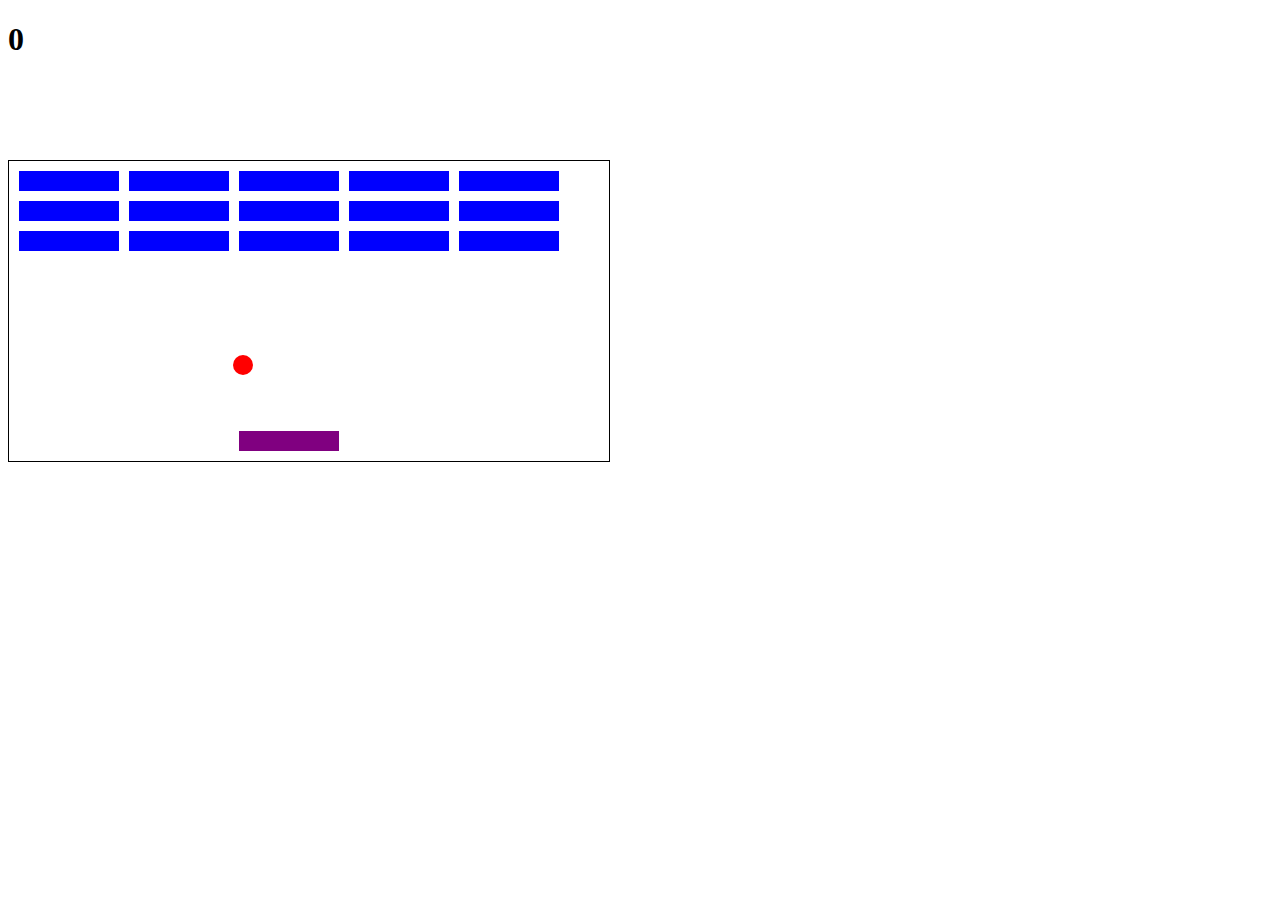
<file: Breakout Game/index.html>
<!DOCTYPE html>
<html lang="en" dir="ltr">
    <head>
        <meta charset="UTF-8">
        <title>Breakout Game</title>
        <link rel="stylesheet" href="styles.css"></head></link>
    </head>
    <body>
        <h1 id="score">0</h1>
        <div class="grid"></div>
        <script src="index.js"></script>
    </body>
</html>
</file>
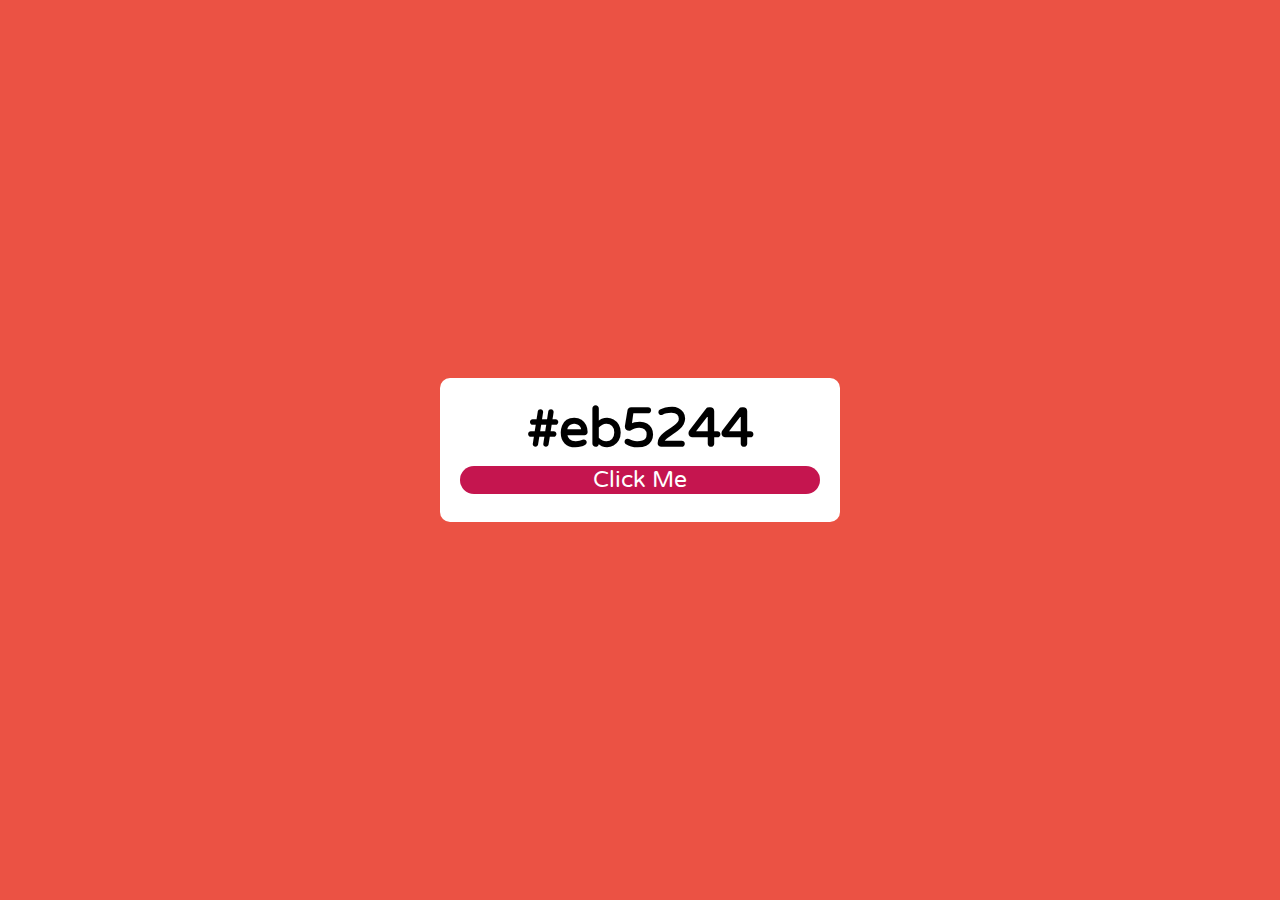
<file: Color_Generator/index.html>
<!DOCTYPE html>
<html lang="en">
<head>
    <meta charset="UTF-8">
    <meta http-equiv="X-UA-Compatible" content="IE=edge">
    <meta name="viewport" content="width=device-width, initial-scale=1.0">
    <title>Color Generator</title>
    <link rel="stylesheet" href="style.css">
</head>
<body>
    <div class="main">
        <div class="container">
            <h2 id="color-code">#fff</h2>
            <button id="btn">Click Me</button>
        </div>
    </div>
    <script src="app.js"></script>
</body>
</html>
</file>
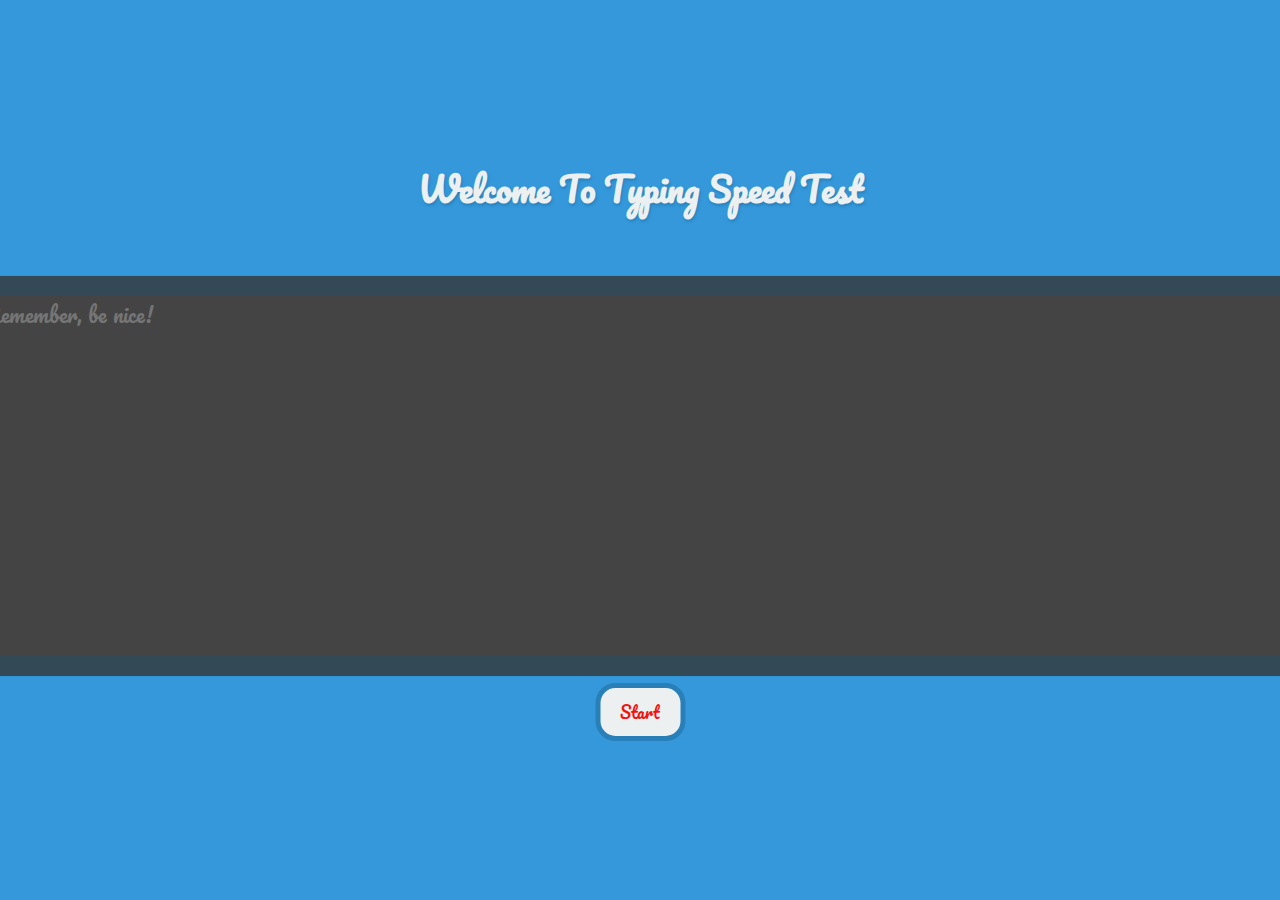
<file: Typing Speed/index.html>
<!DOCTYPE html>
<html lang="en">
<head>
    <meta charset="UTF-8">
    <meta http-equiv="X-UA-Compatible" content="IE=edge">
    <meta name="viewport" content="width=device-width, initial-scale=1.0">
    <title>Typing Speed Test</title>
    <link rel="stylesheet" href="style.css">
</head>
<body>
    
    <div class="mainDiv">
        <div class="centerDiv">
             <h1>Welcome to Typing Speed Test</h1>
             <h2 id="msg"></h2>
            <br>
             <textarea id="myWords" cols="100" rows="10" placeholder="Remember, be nice!"></textarea>
            <br>
             <button id="btn" class="mainbtn"> Start </button>
        </div>
    </div>
    <script src="index.js"></script>
</body>
</html>
</file>
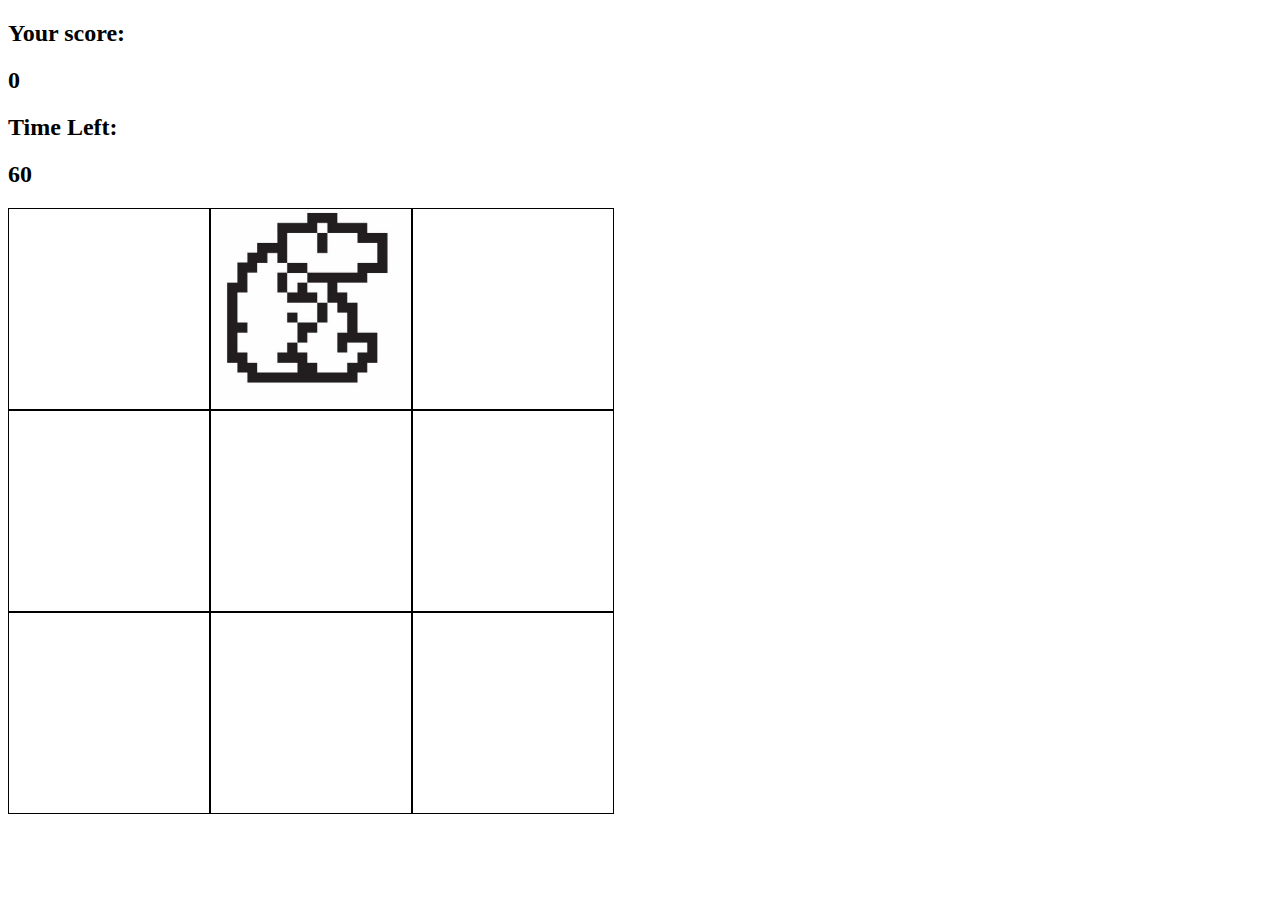
<file: Whac-a-mole/index.html>
<!DOCTYPE html>
<html lang="en">
    <head>
        <meta charset="utf-8">
        <title><Whac-a-mole></Whac-a-mole></title>
        <link rel="stylesheet" href="styles.css">
    </head>
    <body>
        
        <h2>Your score:</h2>
        <h2 id="score">0</h2>
        
        <h2>Time Left:</h2>
        <h2 id="time-left">60</h2>

        <div class="grid">
            <div class="square" id="1"></div>
            <div class="square" id="2"></div>
            <div class="square" id="3"></div>
            <div class="square" id="4"></div>
            <div class="square" id="5"></div>
            <div class="square" id="6"></div>
            <div class="square" id="7"></div>
            <div class="square" id="8"></div>
            <div class="square" id="9"></div>
        </div>
        <script src="app.js"></script>
    </body>
</html>
</file>
<file: Breakout Game/styles.css>
.grid{
    position: absolute;
    width: 600px;
    height: 300px;
    border: solid black 1px;
    margin-top: 80px;
}

.block{
    position: absolute;
    width: 100px;
    height: 20px;
    background-color: blue;
 /*   left: 50px;
    bottom: 50px; */
}

.user{
    position: absolute;
    width: 100px;
    height: 20px;
    background-color: purple;
}

.ball{
    position: absolute;
    width: 20px;
    height: 20px;
    border-radius: 10px;
    background-color: red;
}
</file>
<file: Color_Generator/style.css>
@import url('https://fonts.googleapis.com/css2?family=Varela+Round&display=swap');

*{
    margin: 0;
    padding: 0;
    box-sizing: border-box;
    font-family: 'Varela Round', sans-serif;;
}

body{
    transition: 0.5s;
}

.main{
    width: 100%;
    height: 100vh;
    display: flex;
    align-items: center;
    justify-content: center;
}

.container{
    width: 25rem;
    height: 9rem;
    background-color: white;
    padding: 20px;
    font-size: 35px;
    border-radius: 10px;
    text-align: center;
}

button{
    margin-top: 5px;
    width: 100%;
    font-size: 23px;
    border: none;
    border-radius: 15px;
    display: block;
    color: white;
    background-color: rgb(197, 21, 79);
}

button:hover{
    background-color: rgb(5, 24, 24);
}
</file>
<file: Typing Speed/style.css>
@import url('https://fonts.googleapis.com/css2?family=Pacifico&display=swap');
*{
    margin: 0;
    padding: 0;
    box-sizing: border-box;
    font-family: 'Pacifico', cursive;
}

.mainDiv{
    width: 100%;
    height: 100vh;
    position: inherit;
    background-color: #3498db;
}

.centerDiv{
    position: absolute; 
    top: 50%;
    left: 50%;
    transform: translate(-50%, -50%);
    text-align: center;
}

h1{
    text-transform: capitalize;
    /* text-align: center; */
    margin-bottom: 30px;
    color: #ecf0f1;
    text-shadow: 1px 2px 3px #2980b9;
    font-size: 2.1rem;
}

h2{
    text-align: center;
}

textarea{
    background-color: #444;
    box-shadow: 0 0 1px rgba(0, 0, 0, 0.2);
    border-radius: 10px 10px 0 0;
    border: 20px solid #344956;
    color: white;
    font-size: 1.3rem;
}

/* p{
    text-align: center;
} */

.mainbtn{
    padding: 10px 20px;
    border-radius: 20px;
    border: 5px solid #2980b9;
    background: #ecf0f1;
    font-size: 1rem;
    color: rgb(247, 13, 13);
    text-align: center;
}

.mainbtn:hover{
    background-color: rgb(108, 39, 141);
}
</file>
<file: Whac-a-mole/styles.css>
.grid {
	width: 606px;
	height: 606px;
	display: flex;
	flex-wrap: wrap;
}

.square {
	height: 200px;
	width: 200px;
	border: solid black 1px;
}

.mole {
	background-image: url("mole.jpg");
	background-size: cover;
}
</file>
